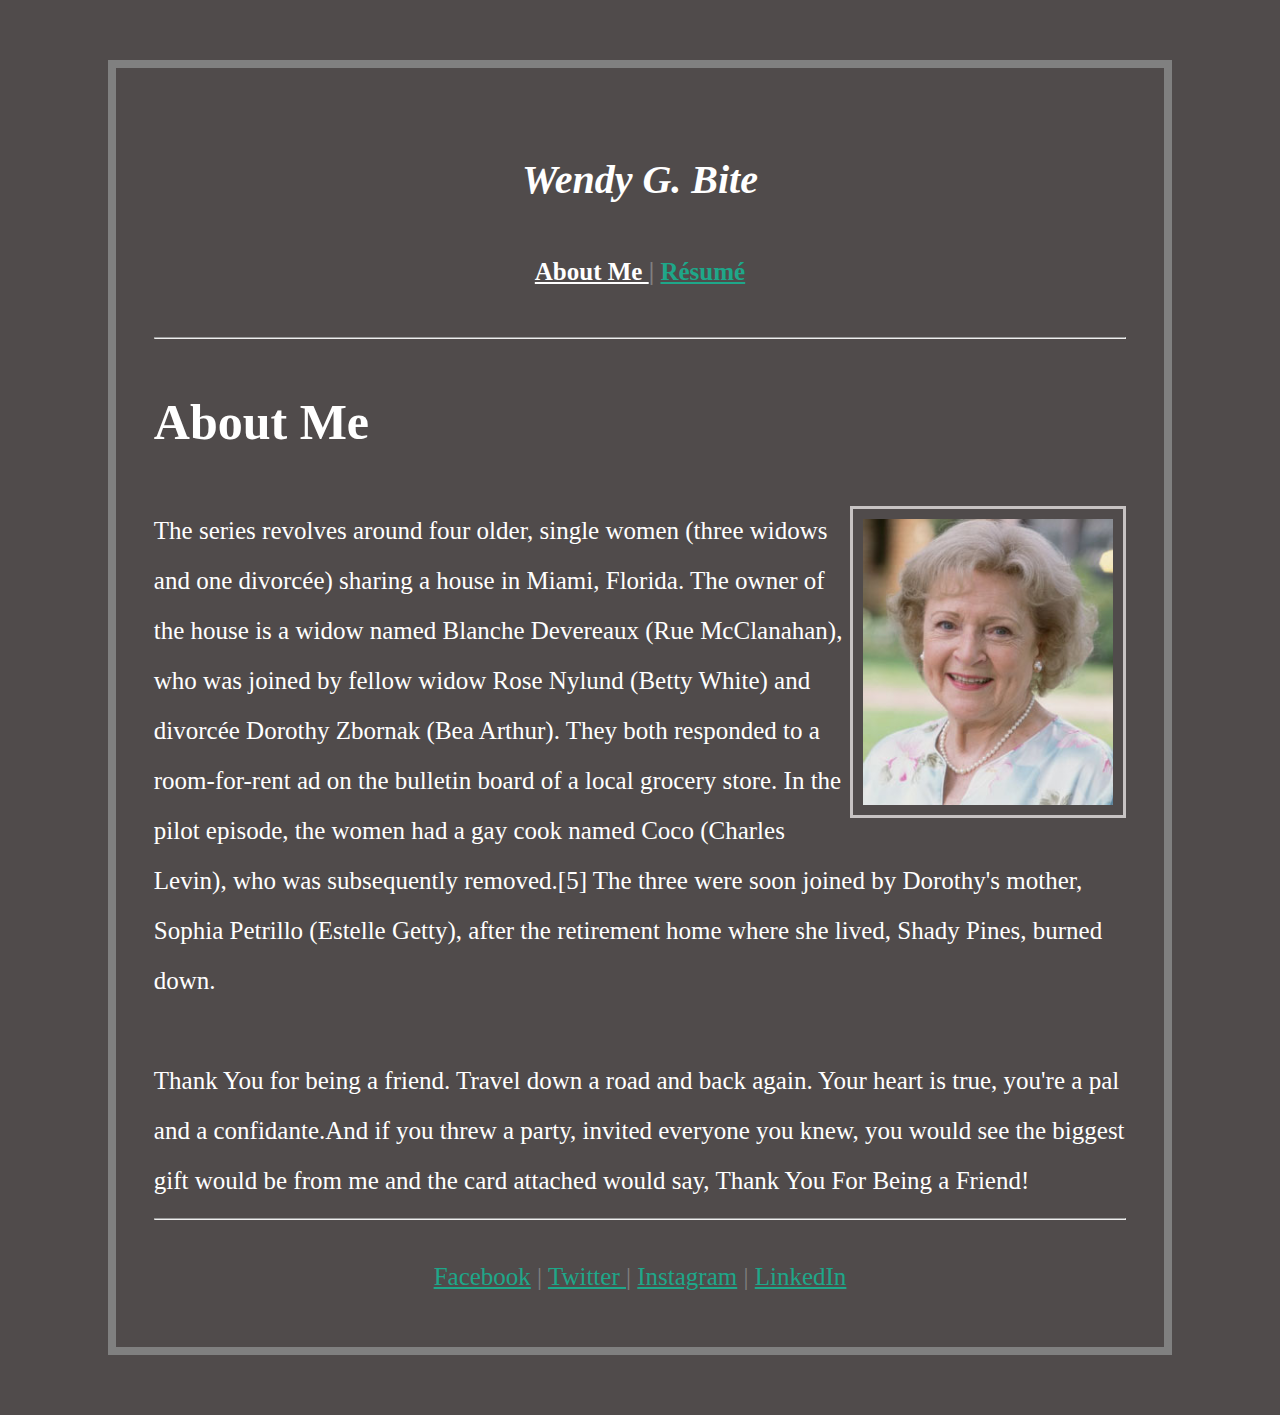
<file: index.html>
<!DOCTYPE html>
    <html>
        <head>
            <meta charset="utf-8">
            <title>Wendy G. Bite</title>
            <link rel="stylesheet" href="styles/app.css">
        </head>

    <body>
        <div>
<header>
    <h1><em>Wendy G. Bite</em></h1>
</header>



<nav>
        <strong><a href="https://jennmp88.github.io/WendyBite_BEM/index.html" class="active-link">About Me </a> &#124</strong>
        <strong><a href="https://jennmp88.github.io/WendyBite_BEM/resume.html"  class="other-link">Résumé</a></strong>
       
</nav>

<hr>

<section class="clearfix" > 
<h1>About Me</h1>


<img width='250' src='assets/Betty-White.jpg' alt="Betty-White" >

<span>The series revolves around four older, single women (three widows and one divorcée) sharing a house in Miami, Florida. The owner of the house is a widow named Blanche Devereaux (Rue McClanahan), who was joined by fellow widow Rose Nylund (Betty White) and divorcée Dorothy Zbornak (Bea Arthur). They both responded to a room-for-rent ad on the bulletin board of a local grocery store. In the pilot episode, the women had a gay cook named Coco (Charles Levin), who was subsequently removed.[5] The three were soon joined by Dorothy's mother, Sophia Petrillo (Estelle Getty), after the retirement home where she lived, Shady Pines, burned down.</span>
<br>
<span>Thank You for being a friend. Travel down a road and back again. Your heart is true, you're a pal and a confidante.And if you threw a party, invited everyone you knew, you would see the biggest gift would be from me and the card attached would say, Thank You For Being a Friend!</span>

</section>

<hr>

<footer>
    <a href="https://www.facebook.com/bettymwhite/" class="staygreen" target="_blank" >Facebook</a> &#124
    <a href="https://twitter.com/bettymwhite?lang=en"class="staygreen" target="_blank"  >Twitter </a> &#124
    <a href= "https://www.instagram.com/bettymwhite/?hl=en" class="staygreen" target="_blank"> Instagram</a> &#124
    <a href="https://www.linkedin.com/pulse/20141029123451-2454893-betty-white-proving-it-s-never-too-late-to-live/"class="staygreen" target="_blank">LinkedIn </a>
</footer>

</div>
</body>
</html>
</file>
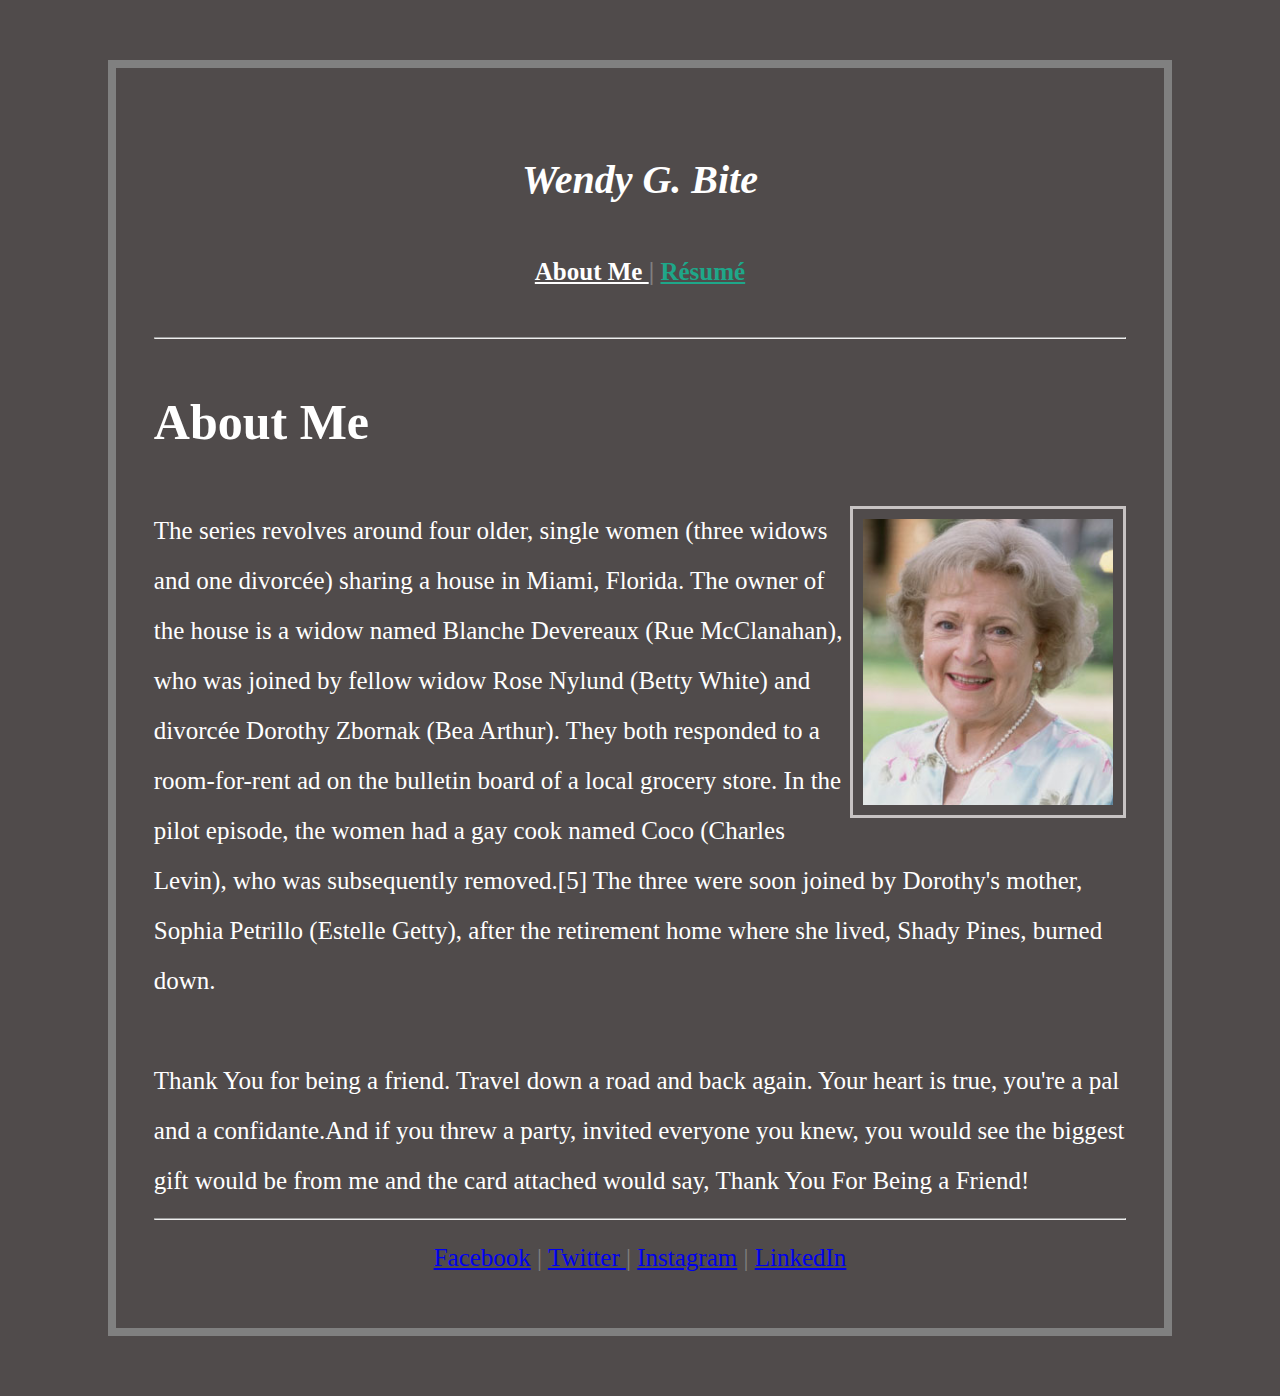
<file: assignmentMaterials/index.html>
<!DOCTYPE html>
    <html>
        <head>
            <meta charset="utf-8">
            <title>Wendy G. Bite</title>
            <link rel="stylesheet" href="styles/app.css">
        </head>

    <body>
        <div>
<header>
    <h1><em>Wendy G. Bite</em></h1>
</header>



<nav>
        <strong><a href="https://google.com" class="active-link">About Me </a> &#124</strong>
        <strong><a href="https://pngtree.com/so/smiling-sun"  class="other-link">Résumé</a></strong>
       
</nav>

<hr>

<section class="clearfix" > 
<h1>About Me</h1>


<img width='250' src='assets/Betty-White.jpg' alt="Betty-White" >

<span>The series revolves around four older, single women (three widows and one divorcée) sharing a house in Miami, Florida. The owner of the house is a widow named Blanche Devereaux (Rue McClanahan), who was joined by fellow widow Rose Nylund (Betty White) and divorcée Dorothy Zbornak (Bea Arthur). They both responded to a room-for-rent ad on the bulletin board of a local grocery store. In the pilot episode, the women had a gay cook named Coco (Charles Levin), who was subsequently removed.[5] The three were soon joined by Dorothy's mother, Sophia Petrillo (Estelle Getty), after the retirement home where she lived, Shady Pines, burned down.</span>
<br>
<span>Thank You for being a friend. Travel down a road and back again. Your heart is true, you're a pal and a confidante.And if you threw a party, invited everyone you knew, you would see the biggest gift would be from me and the card attached would say, Thank You For Being a Friend!</span>

</section>

<hr>

<footer>
    <a href= "https://pngtree.com/so/smiling-sun" > Facebook</a> &#124
    <a href="https://google.com">Twitter </a> &#124
    <a href= "https://pngtree.com/so/smiling-sun" > Instagram</a> &#124
    <a href="https://google.com">LinkedIn </a>
</footer>

</div>
</body>
</html>
</file>
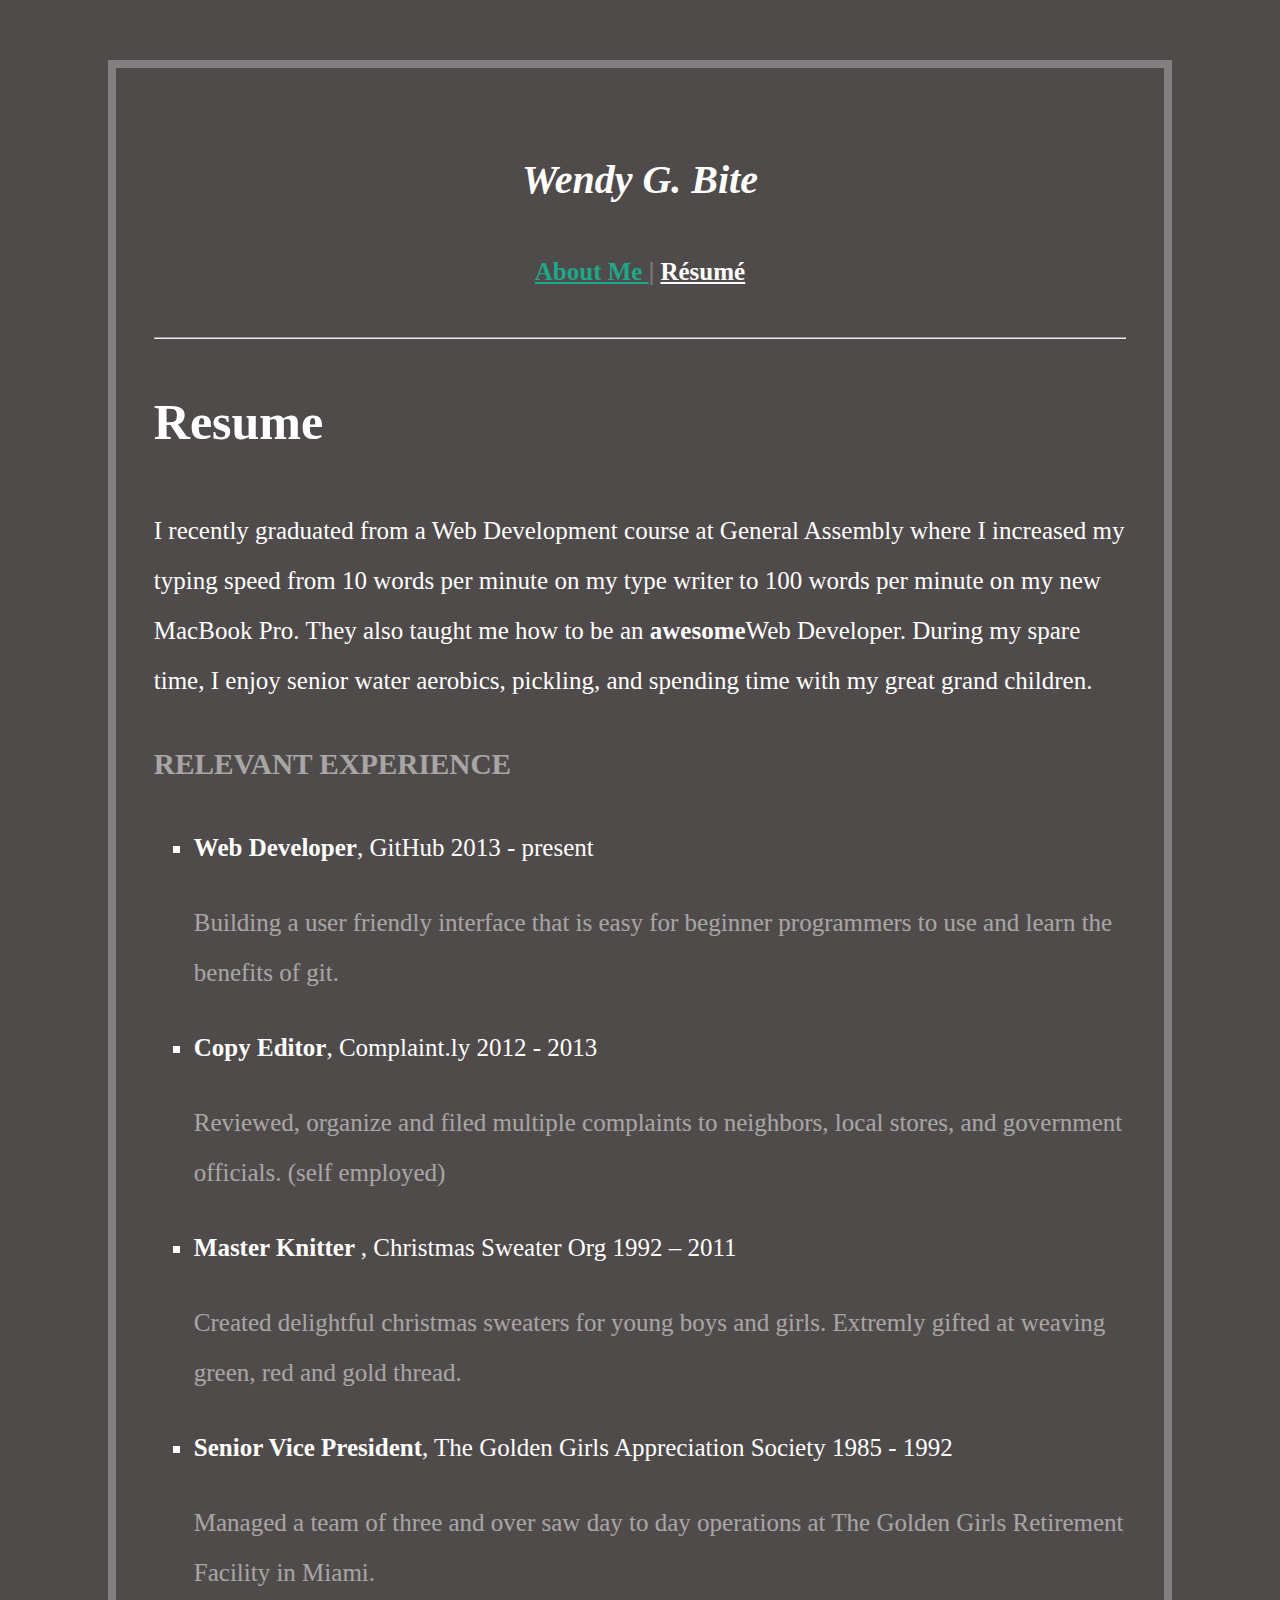
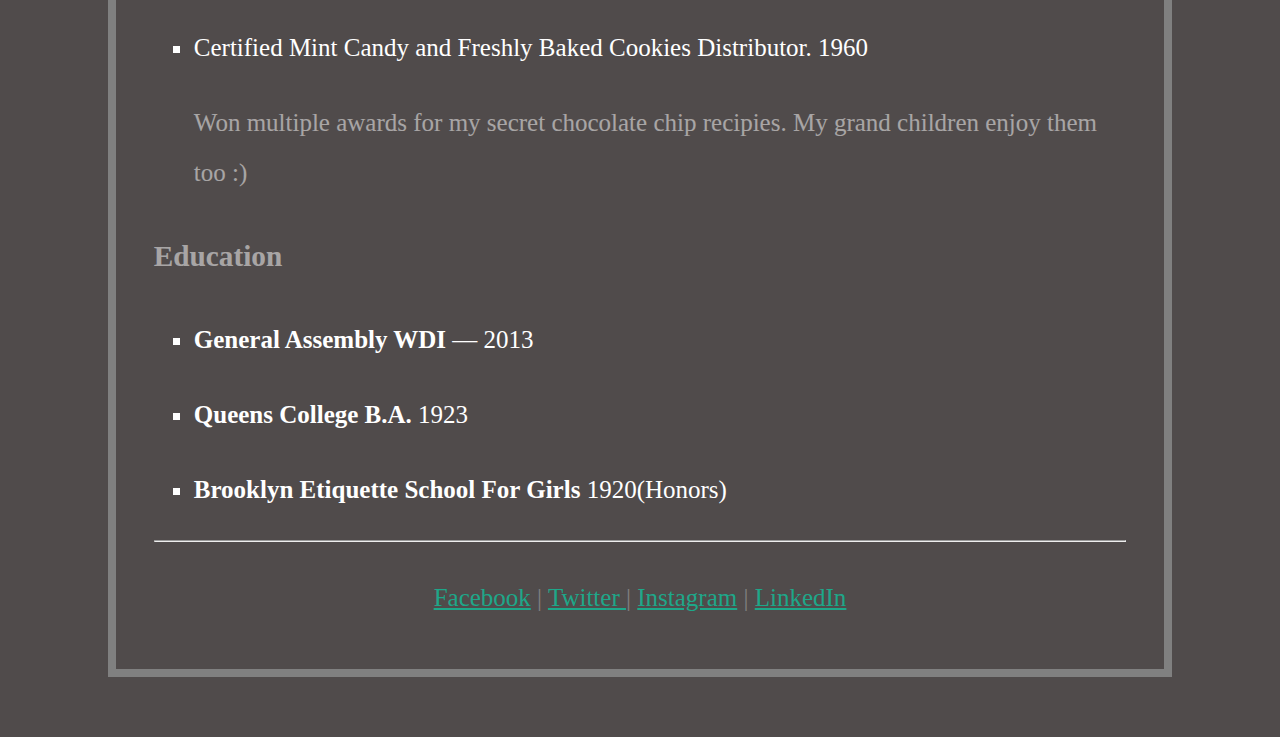
<file: resume.html>
<!DOCTYPE html>
    <html>
        <head>
            <meta charset="utf-8">
            <title>Wendy G. Bite</title>
            <link rel="stylesheet" href="styles/app.css">
        </head>

    <body>
<div>
<header>
    <h1><em>Wendy G. Bite</em></h1>
</header>


<nav>
    <strong><a href="https://jennmp88.github.io/WendyBite_BEM/index.html" class="other-link">About Me </a> &#124</strong>
    <strong><a href="https://jennmp88.github.io/WendyBite_BEM/resume.html"  class="active-link">Résumé</a></strong>
   
</nav>

<hr>


<h1>Resume</h1>

				
<p>I recently graduated from a Web Development course at General Assembly where I increased my typing speed from 10 words per minute on my type writer to 100 words per minute on my new MacBook Pro. They also taught me how to be an <strong>awesome</strong>Web Developer. During my spare time, I enjoy senior water aerobics, pickling, and spending time with my great grand children.

<section>
    
<h3>RELEVANT EXPERIENCE </h3>
		
<ul type="square"><li><strong>Web Developer</strong>, GitHub 2013 - present
    <p>Building a user friendly interface that is easy for beginner programmers to use and learn the benefits of git.</p></li></ul>

<ul type="square"><li><strong>Copy Editor</strong>, Complaint.ly 2012 - 2013
    <p>Reviewed, organize and filed multiple complaints to neighbors, local stores, and government officials. (self employed)</p></li></ul>

<ul type="square"><li><strong>Master Knitter </strong>, Christmas Sweater Org 1992 – 2011
    <p>Created delightful christmas sweaters for young boys and girls. Extremly gifted at weaving green, red and gold thread.</p></li></ul>

<ul type="square"><li><strong>Senior Vice President</strong>, The Golden Girls Appreciation Society 1985 - 1992
    <p>Managed a team of three and over saw day to day operations at The Golden Girls Retirement Facility in Miami.</p></li></ul>
				
<ul type="square"><li>Certified Mint Candy and Freshly Baked Cookies Distributor. 1960
    <p>Won multiple awards for my secret chocolate chip recipies. My grand children enjoy them too :)</p></li></ul>

</section>


<h3>Education</h3>
		
<ul type="square"><li><strong>General Assembly WDI </strong> — 2013</li></ul>
<ul type="square"><li><strong>Queens College B.A. </strong>1923 </li></ul>
<ul type="square"><li><strong>Brooklyn Etiquette School For Girls </strong> 1920(Honors)</li></ul>



<hr>

<footer>
        <a href="https://www.facebook.com/bettymwhite/" class="staygreen" target="_blank" >Facebook</a> &#124
        <a href="https://twitter.com/bettymwhite?lang=en"class="staygreen" target="_blank"  >Twitter </a> &#124
        <a href= "https://www.instagram.com/bettymwhite/?hl=en" class="staygreen" target="_blank"> Instagram</a> &#124
        <a href="https://www.linkedin.com/pulse/20141029123451-2454893-betty-white-proving-it-s-never-too-late-to-live/"class="staygreen" target="_blank">LinkedIn </a>
</footer>
</div>
</body>
</html>
</file>
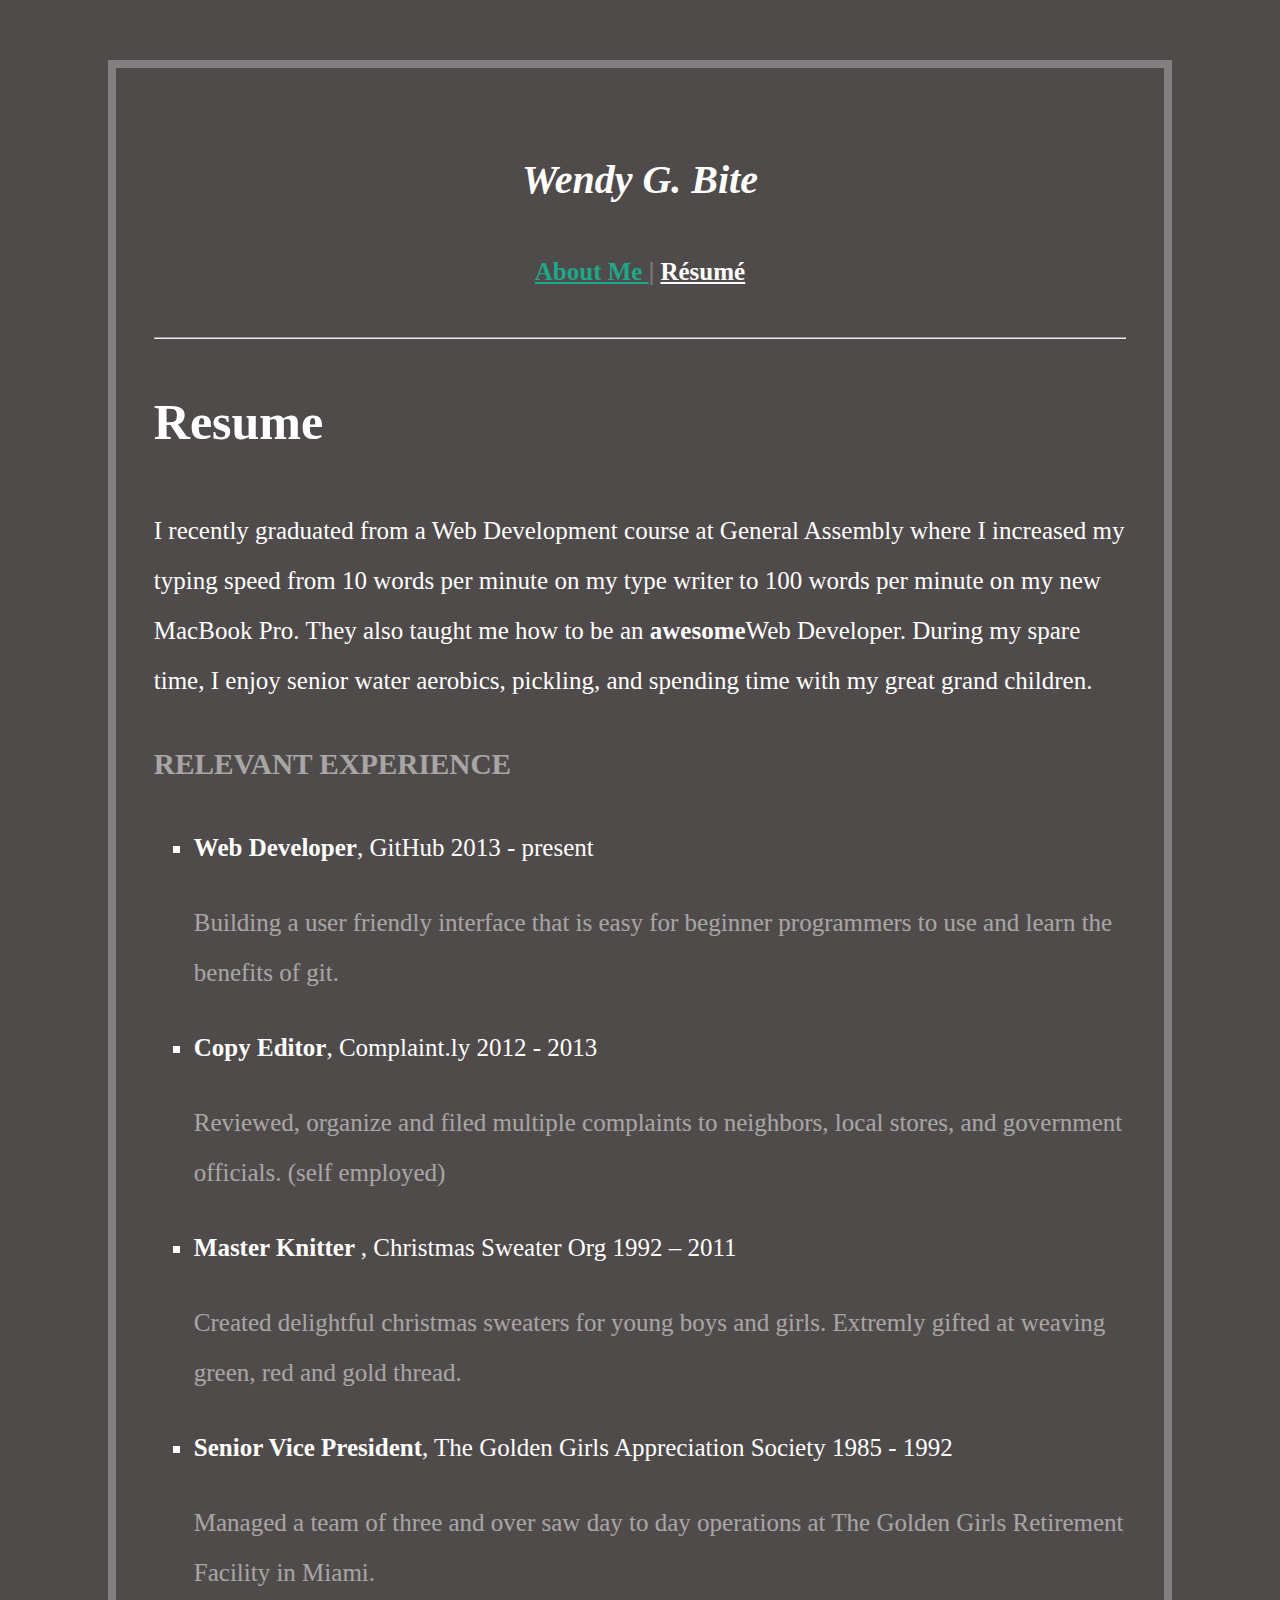
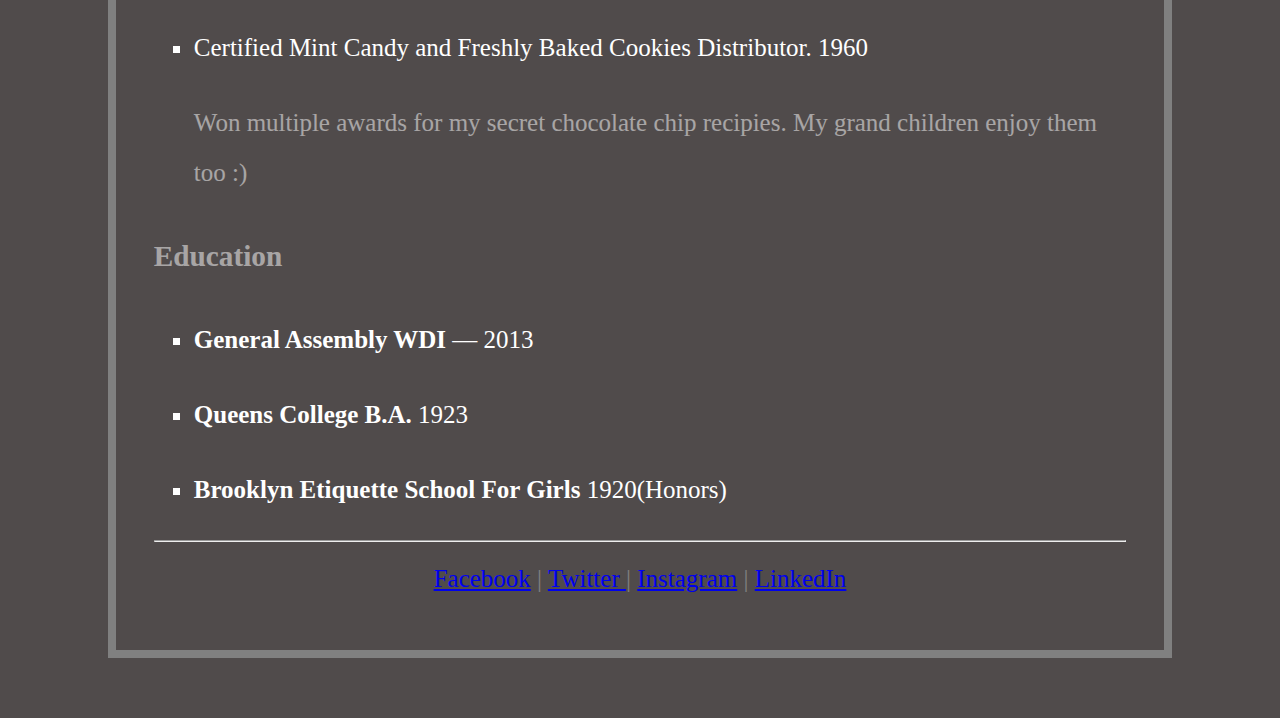
<file: assignmentMaterials/resume.html>
<!DOCTYPE html>
    <html>
        <head>
            <meta charset="utf-8">
            <title>Wendy G. Bite</title>
            <link rel="stylesheet" href="styles/app.css">
        </head>

    <body>
<div>
<header>
    <h1><em>Wendy G. Bite</em></h1>
</header>


<nav>
    <strong><a href="https://google.com" class="other-link">About Me </a> &#124</strong>
    <strong><a href="https://pngtree.com/so/smiling-sun"  class="active-link">Résumé</a></strong>
    <!-- <strong><a href= "https://pngtree.com/so/smiling-sun" > About Me</a> &#124</strong> -->
</nav>

<hr>


<h1>Resume</h1>

				
<p>I recently graduated from a Web Development course at General Assembly where I increased my typing speed from 10 words per minute on my type writer to 100 words per minute on my new MacBook Pro. They also taught me how to be an <strong>awesome</strong>Web Developer. During my spare time, I enjoy senior water aerobics, pickling, and spending time with my great grand children.

<section>
    
<h3>RELEVANT EXPERIENCE </h3>
		
<ul type="square"><li><strong>Web Developer</strong>, GitHub 2013 - present
    <p>Building a user friendly interface that is easy for beginner programmers to use and learn the benefits of git.</p></li></ul>

<ul type="square"><li><strong>Copy Editor</strong>, Complaint.ly 2012 - 2013
    <p>Reviewed, organize and filed multiple complaints to neighbors, local stores, and government officials. (self employed)</p></li></ul>

<ul type="square"><li><strong>Master Knitter </strong>, Christmas Sweater Org 1992 – 2011
    <p>Created delightful christmas sweaters for young boys and girls. Extremly gifted at weaving green, red and gold thread.</p></li></ul>

<ul type="square"><li><strong>Senior Vice President</strong>, The Golden Girls Appreciation Society 1985 - 1992
    <p>Managed a team of three and over saw day to day operations at The Golden Girls Retirement Facility in Miami.</p></li></ul>
				
<ul type="square"><li>Certified Mint Candy and Freshly Baked Cookies Distributor. 1960
    <p>Won multiple awards for my secret chocolate chip recipies. My grand children enjoy them too :)</p></li></ul>

</section>


<h3>Education</h3>
		
<ul type="square"><li><strong>General Assembly WDI </strong> — 2013</li></ul>
<ul type="square"><li><strong>Queens College B.A. </strong>1923 </li></ul>
<ul type="square"><li><strong>Brooklyn Etiquette School For Girls </strong> 1920(Honors)</li></ul>



<hr>

<footer>
    <a href= "https://pngtree.com/so/smiling-sun" > Facebook</a> &#124
    <a href="https://google.com">Twitter </a> &#124
    <a href= "https://pngtree.com/so/smiling-sun" > Instagram</a> &#124
    <a href="https://google.com">LinkedIn </a>
</footer>
</div>
</body>
</html>
</file>
<file: styles/app.css>
header {
    font-size: 20px;
    text-align: center;
}
div{
    border: 8px solid grey;
    padding-left: 10mm;
    padding-right: 10mm;
    padding-top: 12mm;
    margin: 60px;
    margin-left: 100px;
    margin-right: 100px;
}
span{ display: block;}

nav{font-size: 25px;
    text-align: center;
    color:grey;
    margin-bottom: 40px; 
}

body{   background:rgb(80, 75, 75);
        color:white;
        font-family: serif;
        font-size: 25px;
        line-height: 2.0;}

footer {font-size: 25px;
        text-align: center;
        color:grey;
        padding-bottom: 12mm;
        padding-top:5mm;}

.staygreen {
    color:rgb(30, 167, 137)
}
img { 
   
       padding: 10px 10px;
       border: 1px solid grey;
       border-width:3px;
       border-color:rgb(199, 195, 195);
       float: right;
    }

/* .clearfix {
        overflow: auto;
    } */

section p, h3  {
    opacity:.5;
}  


 a.active-link{
    color:white;   
}
 
a.other-link {
    color:rgb(30, 167, 137)}


a:hover{color:skyblue;}
a.active-link:active {color:pink;}
a:focus {color:white;}
</file>
<file: assignmentMaterials/styles/app.css>
header {
    font-size: 20px;
    text-align: center;
}
div{
    border: 8px solid grey;
    padding-left: 10mm;
    padding-right: 10mm;
    padding-top: 12mm;
    margin: 60px;
    margin-left: 100px;
    margin-right: 100px;
}
span{ display: block;}

nav{font-size: 25px;
    text-align: center;
    color:grey;
    margin-bottom: 40px; 
}

body{   background:rgb(80, 75, 75);
        color:white;
        font-family: serif;
        font-size: 25px;
        line-height: 2.0;}

footer {font-size: 25px;
        text-align: center;
        color:grey;
        padding-bottom: 12mm;}

img { 
   
       padding: 10px 10px;
       border: 1px solid grey;
       border-width:3px;
       border-color:rgb(199, 195, 195);
       float: right;
    }

/* .clearfix {
        overflow: auto;
    } */

section p, h3  {
    opacity:.5;
}  


 a.active-link{
    color:white;   
}
 
a.other-link {
    color:rgb(30, 167, 137)}


nav strong a:hover{color:skyblue;}
a.active-link:active {color:pink;}
nav strong a:focus {color:white;}
</file>
